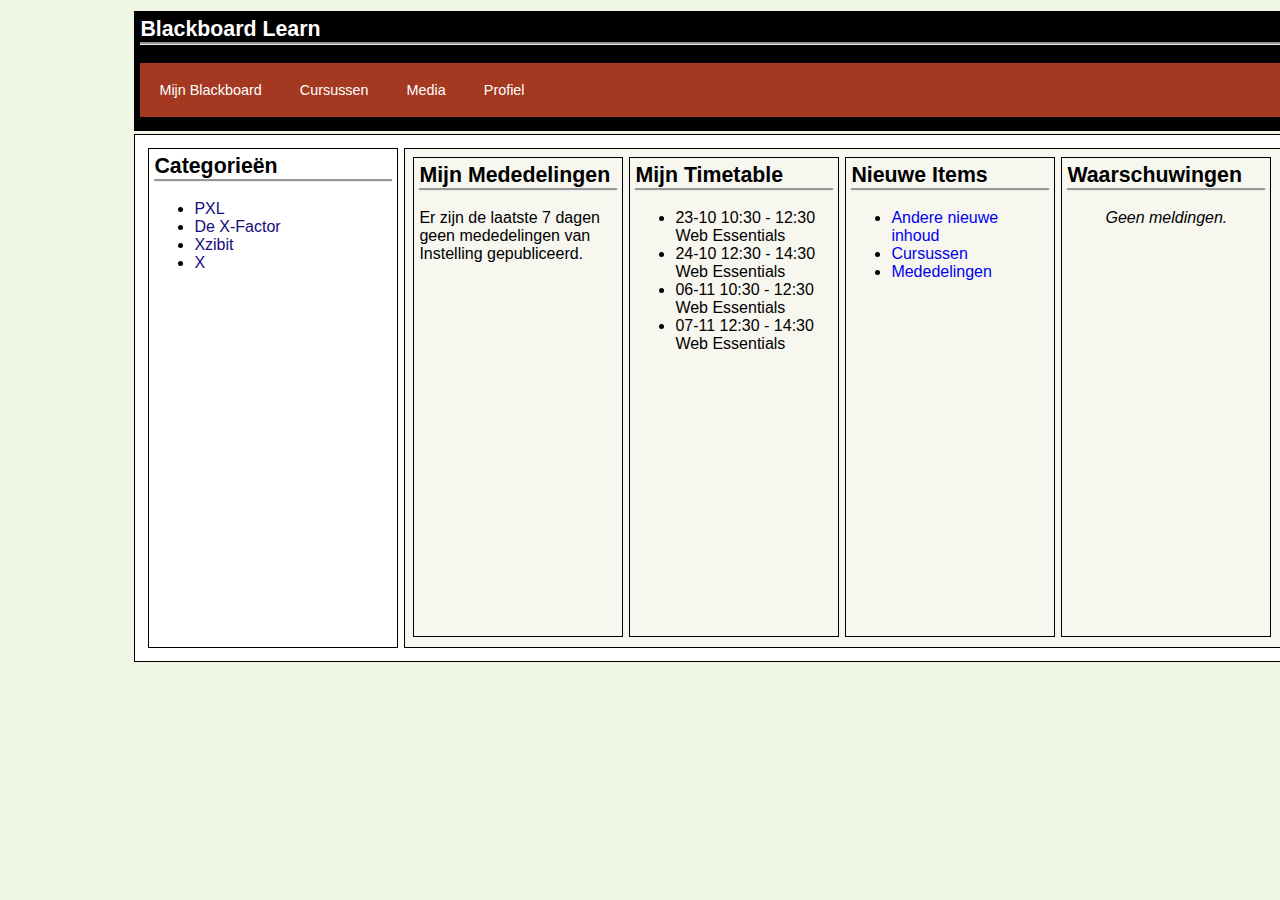
<file: pe2/1tink-opdracht-git-2-dirkaerts-master/html/index.html>
<!DOCTYPE html>
<html>
<head>
	<meta charset="utf-8">
	<title>Opdracht GIT</title>
	<link rel="stylesheet" href="stijl.css"/>
</head>
<body>
	<header>
		<h2>Blackboard Learn</h2>

		<nav>
			<ul>
				<li><a href="#">Mijn Blackboard</a></li>
				<li><a href="merge.html">Cursussen</a></li>
				<li><a href="#">Media</a></li>
				<li><a href="#">Profiel</a></li>
			</ul>
		</nav>
	</header>

	<div class="clearfix"></div>
	<main>
		<section id="categorie">
			<h2>Categorieën</h2>
			<ul>
				<li><a href="#">PXL</a></li>
				<li><a href="#">De X-Factor</a></li>
				<li><a href="#">Xzibit</a></li>
				<li><a href="#">X</a></li>
			</ul>
		</section>
		<section id="content">
			<section class="grid">
				<h2>Mijn Mededelingen</h2>
				<p>Er zijn de laatste 7 dagen geen mededelingen van Instelling gepubliceerd.</p>
			</section>
			<section class="grid">
				<h2>Mijn Timetable</h2>
				<ul>
					<li>23-10	10:30 - 12:30	Web Essentials</li>
					<li>24-10	12:30 - 14:30	Web Essentials</li>
					<li>06-11	10:30 - 12:30	Web Essentials</li>
					<li>07-11	12:30 - 14:30	Web Essentials</li>
				</ul>
			</section>
			<section class="grid">
				<h2>Nieuwe Items</h2>
				<ul>
					<li><a href="#">Andere nieuwe inhoud</a></li>
					<li><a href="merge.html">Cursussen</a></li>
					<li><a href="#">Mededelingen</a></li>
				</ul>
			</section>
			<section class="grid">
				<h2>Waarschuwingen</h2>
				<p id="none">Geen meldingen.</p>
			</section>

		</section>

		<div class="clearfix"></div>
	</main>
</body>
</html>
</file>
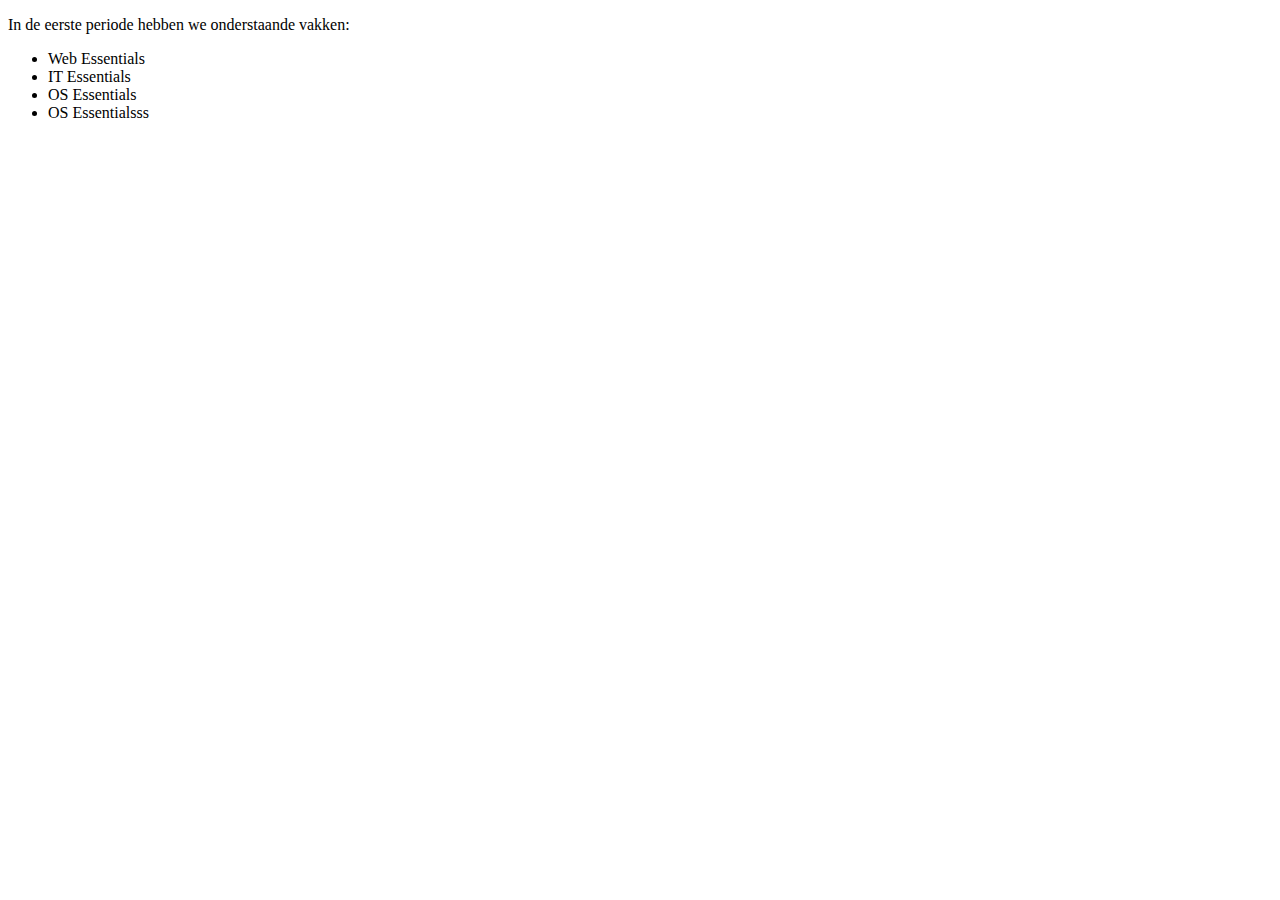
<file: pe2/1tink-opdracht-git-2-dirkaerts-master/html/merge.html>
<!DOCTYPE html>
<html>
<head>
	<title>Opdracht GIT</title>
</head>
<body>
	<p>In de eerste periode hebben we onderstaande vakken:</p>
	<ul>
		<li>Web Essentials</li>
		<li>IT Essentials</li>
		<li>OS Essentials</li>
		<li>OS Essentialsss</li>
	</ul>
</body>
</html>
</file>
<file: pe2/1tink-opdracht-git-2-dirkaerts-master/html/stijl.css>
body {
    background-color: #eff6e5;
    color: white;
    font: 12pt Arial, Helvetica, sans-serif;
}

nav a:hover {
    color: hsl(200, 80%, 100%);
}


nav ul {
    list-style-type: none;
    margin: 0;
    padding: 0;
    overflow: hidden;
    background-color: #A43820;
}

nav li {
    float: left;
}

nav li a {
    display: block;
    color: white;
    text-align: center;
    padding: 19px;
    text-decoration: none;
}

nav li a:hover {
    background-color: #BA5536;
}

main {
    width: 1200px;
    background-color: #ffffff;
    padding: 10px;
    box-sizing: border-box;
    border: 1px solid black;
    margin-left: 10%;
    margin-right: 10%;
}

header, section {
    float: left;
    padding: 5px;
    margin: 3px;
    border: 1px solid black;
    box-sizing: border-box;
}

header {
    height: 120px;
    width: 1200px;
    background-color: #000000;
    margin-left: 10%;
    margin-right: 10%;
}

#categorie {
    background-color: #ffffff;
    color: black;
    clear: both;
    height: 500px;
    width: 250px;
}

#categorie a {
    text-decoration: none;
    color: #150c7a;
}

#content {
    background-color: #f7f6ef;
    color: black;
    height: 500px;
    width: 900px;
}

#content a {
    text-decoration: none;
}

section {
    width: 210px;
    height: 480px;
}

h2 {
    border-bottom: #ebebeb 3px groove;
    font-weight: bold;
    font-size: 16pt;
    margin-top: 0;
}

nav a {
    font-size: 0.9em;
}

a:hover {
     font-style: italic;
 }

#none {
    font-style: italic;
    text-align: center;
}

.clearfix:after {
    content: ".";
    visibility: hidden;
    display: block;
    height: 0;
    clear: both;
}
</file>
